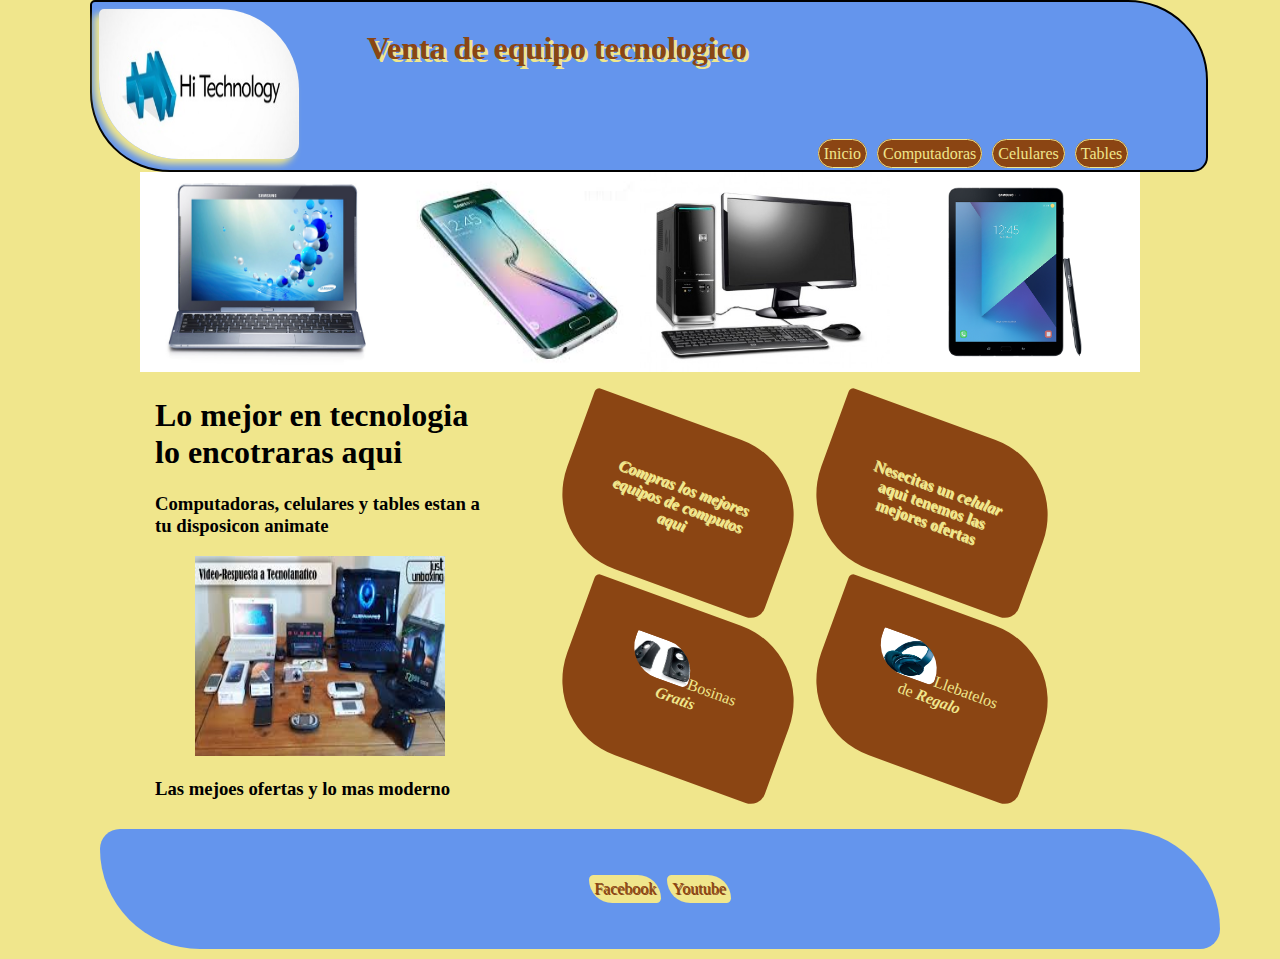
<file: index.html>
<!DOCTYPE html>
<html lang="es">

<head>
  <meta charset="iso-8859-1"/>
  <link rel="stylesheet" href="css/css.css" />
  <title>Home</title>
</head>

<body class="contenedor">
  <header class="elemento1">

    <div id="im">
      <img src="imagen/imagen1.jpg" class="imagen" />

    </div>
    <h1 class="titulo">Venta de equipo tecnologico</h1>
    <nav class="menu">
      <a id="menu" href="index.html">Inicio</a>
      <a id="menu" href="html/compu.html">Computadoras</a>
      <a id="menu" href="html/cel.html">Celulares</a>
      <a id="menu" href="html/table.html">Tables</a>
    </nav>


  </header>
  <div class="imagent">
    <a href="html/compu.html"><img src="imagen/compu.jpg" id="imagent"/></a><a href="html/cel.html"><img src="imagen/cel.jpeg" id="imagent"/></a>
    <a href="html/compu.html"><img src="imagen/compu1.jpg" id="imagent"/></a><a href="html/table.html"><img src="imagen/table5.jpeg"id="imagent"/></a>
  </div>
  <div class="elemento2">
  <section>

    <hgroup>
    <h1> Lo mejor en tecnologia lo encotraras aqui </h1>
    <h3>Computadoras, celulares y tables estan a tu disposicon animate</h3>
    </hgroup>
    <figure><img src="imagen/images11.jpeg" id="imagent"/></figure>
    <figcaption> <h3>Las mejoes ofertas y lo mas moderno</h3></figcaption>
   </section>
  <aside>
    <a id="nota"><blockquote><em id="textnota"><b>Compras los mejores equipos de computos aqui</b></em></blockquote></a>
    <a id="nota"><blockquote> <b id="textnota">Nesecitas un <em>celular</em> aqui tenemos las mejores ofertas</b></blockquote></a>
    <a id="nota" href="html/compu.html"><blockquote>
      <img src="imagen/bosina.jpg" class="imagen2" />Bosinas <em><b>Gratis</b></em>
    </blockquote></a>
    <a id="nota" href="html/cel.html"><blockquote >
      <img src="imagen/audio.jpeg" class="imagen2"/>Llebatelos de <strong><em>Regalo</em></strong>
    </blockquote></a>
  </aside>
  </div>
  <div class="elemento3">
    <a href="https://es-la.facebook.com/onlinetecnologia1/" id="pie">Facebook</a>
    <a href="https://www.youtube.com/watch?v=1itm2NXQBmI" id="pie">Youtube</a>

  </div>
</body>
</html>
</file>
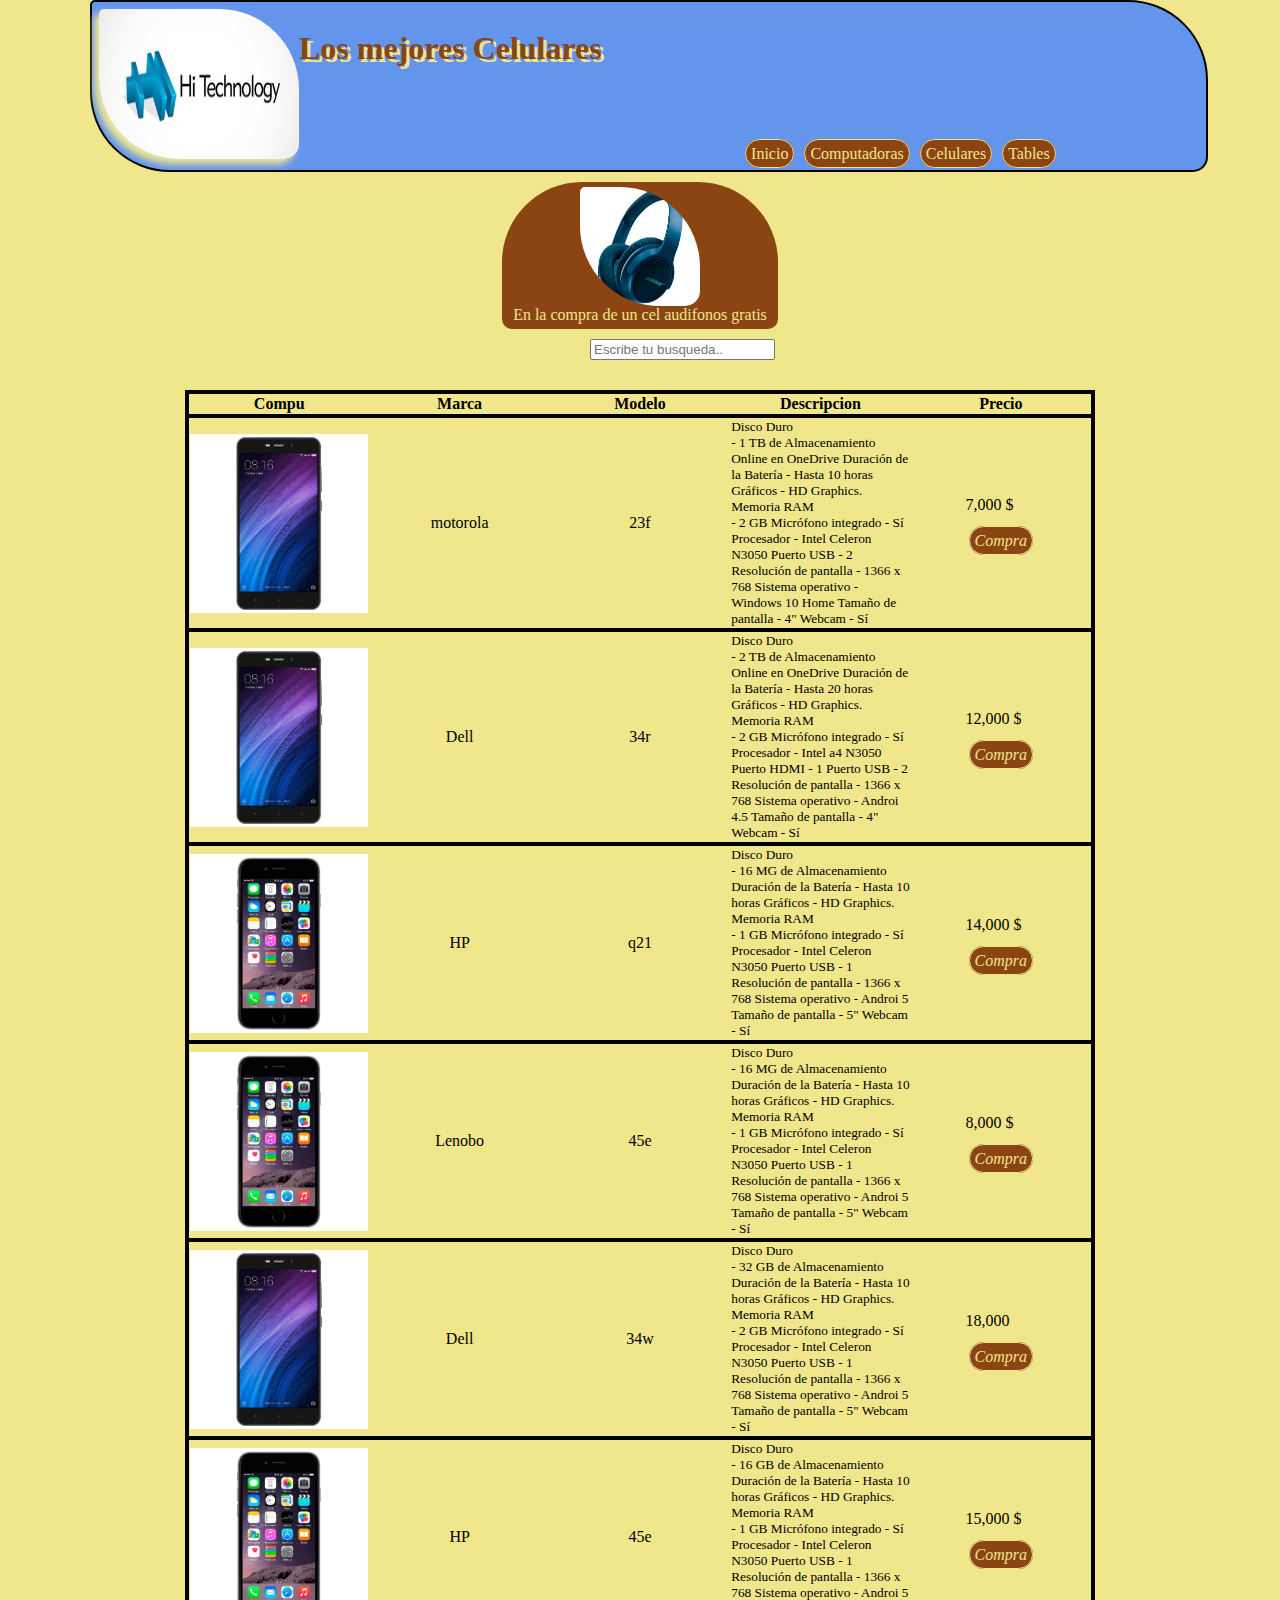
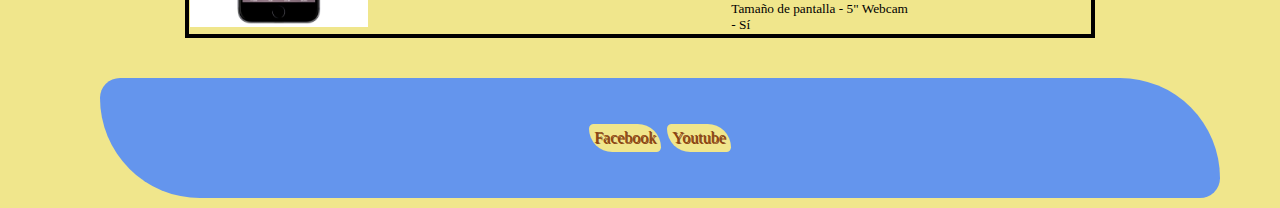
<file: html/cel.html>
<!DOCTYPE html>
<html>

<head>
  <link rel="stylesheet" href="../css/css.css" />
  <title>Home</title>
</head>

<body class="contenedor">
  <header class="elemento1">

    <div>
      <img src="../imagen/imagen1.jpg" class="imagen" />

    </div>
    <h1 class="titulo">Los mejores Celulares</h1>
    <nav class="menu">
      <a id="menu" href="../index.html">Inicio</a>
      <a id="menu" href="../html/compu.html">Computadoras</a>
      <a id="menu" href="../html/cel.html">Celulares</a>
      <a id="menu" href="../html/table.html">Tables</a>
    </nav>
  </header>

  <div class="buscador">
    <aside>

        <blockquote id="nota2"><img src="../imagen/audio.jpeg" class="imagen2"/>En la compra de un cel audifonos gratis</blockquote>
    </aside>
  </div>
  <div class="buscador1">
 <input type="text" class="form-control pull-right" size="20px" id="search" placeholder="Escribe tu busqueda.." required="required">
  </div>




  <div class="elemento2">

    <table class="compu" id="mytable">
      <thead>
        <tr>
          <th>Compu</th>
          <th>Marca</th>
          <th>Modelo</th>
          <th>Descripcion</th>
          <th>Precio</th>
        </tr>
      </thead>
          <tbody>
            <tr>
                <td><img src="../imagen/cel1.jpeg"  class="imagen1" id="imagenfrente"/></td>
                <td>motorola</td>
                <td>23f</td>
                <td><small>Disco Duro</br> - 1 TB de Almacenamiento Online en OneDrive
                                  Duración de la Batería - Hasta 10 horas
                                  Gráficos - HD Graphics.</br>
                    Memoria RAM</br> - 2 GB
                                  Micrófono integrado - Sí
                                  Procesador - Intel Celeron N3050
                                  Puerto USB - 2
                                  Resolución de pantalla - 1366 x 768
                                  Sistema operativo - Windows 10 Home
                                  Tamaño de pantalla - 4"
                                  Webcam - Sí
                              </small>  </td>
                <td><p>7,000 $</br></br>
                <em id="menu">Compra </em></p></td>
            </tr>
            <tr>
                <td><img src="../imagen/cel1.jpeg"  class="imagen1" id="imagenfrente"/></td>
                <td>Dell</td>
                <td>34r</td>
                <td>
                  <small>Disco Duro</br> - 2 TB de Almacenamiento Online en OneDrive
                                    Duración de la Batería - Hasta 20 horas
                                    Gráficos - HD Graphics.</br>
                      Memoria RAM</br> - 2 GB
                                    Micrófono integrado - Sí
                                    Procesador - Intel a4 N3050
                                    Puerto HDMI - 1
                                    Puerto USB - 2
                                    Resolución de pantalla - 1366 x 768
                                    Sistema operativo - Androi 4.5
                                    Tamaño de pantalla - 4"
                                    Webcam - Sí
                                </small>
                </td>
                <td><p>12,000 $ </br></br>
                <em id="menu">Compra </em></p></td>
            </tr>
            <tr>
                <td><img src="../imagen/cel2.jpeg" class="imagen1" id="imagenfrente"/></td>
                <td>HP</td>
                <td>q21</td>
                <td>
                  <small>Disco Duro</br> - 16 MG de Almacenamiento
                                    Duración de la Batería - Hasta 10 horas
                                    Gráficos - HD Graphics.</br>
                      Memoria RAM</br> - 1 GB
                                    Micrófono integrado - Sí
                                    Procesador - Intel Celeron N3050
                                    Puerto USB - 1
                                    Resolución de pantalla - 1366 x 768
                                    Sistema operativo - Androi 5
                                    Tamaño de pantalla - 5"
                                    Webcam - Sí
                                </small>
                </td>
                <td><p>14,000 $</br></br>
                <em id="menu">Compra </em></p></td>
            </tr>
            <tr>
              <td><img src="../imagen/cel2.jpeg" class="imagen1" id="imagenfrente"/></td>
                <td>Lenobo</td>
                <td>45e</td>
                <td>
                  <small>Disco Duro</br> - 16 MG de Almacenamiento
                                    Duración de la Batería - Hasta 10 horas
                                    Gráficos - HD Graphics.</br>
                      Memoria RAM</br> - 1 GB
                                    Micrófono integrado - Sí
                                    Procesador - Intel Celeron N3050
                                    Puerto USB - 1
                                    Resolución de pantalla - 1366 x 768
                                    Sistema operativo - Androi 5
                                    Tamaño de pantalla - 5"
                                    Webcam - Sí
                                </small>
                </td>
                <td><p>8,000 $  </br></br>
                <em id="menu">Compra </em></p></td>
            </tr>
            <tr>
                <td><img src="../imagen/cel1.jpeg" class="imagen1" id="imagenfrente"/></td>
                <td>Dell</td>
                <td>34w</td>
                <td>
                  <small>Disco Duro</br> - 32 GB de Almacenamiento
                                    Duración de la Batería - Hasta 10 horas
                                    Gráficos - HD Graphics.</br>
                      Memoria RAM</br> - 2 GB
                                    Micrófono integrado - Sí
                                    Procesador - Intel Celeron N3050
                                    Puerto USB - 1
                                    Resolución de pantalla - 1366 x 768
                                    Sistema operativo - Androi 5
                                    Tamaño de pantalla - 5"
                                    Webcam - Sí
                                </small>
                </td>
                <td>
                  <p>18,000</br></br>
                  <em id="menu">Compra </em> </p>
                </td>
            </tr>
            <tr>
                <td><img src="../imagen/cel2.jpeg" class="imagen1" id="imagenfrente"/></td>
                <td>HP</td>
                <td>45e</td>
                <td>
                  <small>Disco Duro</br> - 16 GB de Almacenamiento
                                    Duración de la Batería - Hasta 10 horas
                                    Gráficos - HD Graphics.</br>
                      Memoria RAM</br> - 1 GB
                                    Micrófono integrado - Sí
                                    Procesador - Intel Celeron N3050
                                    Puerto USB - 1
                                    Resolución de pantalla - 1366 x 768
                                    Sistema operativo - Androi 5
                                    Tamaño de pantalla - 5"
                                    Webcam - Sí
                                </small>
                </td>
                <td><p>15,000 $</br></br>
                <em id="menu">Compra </em></p></td>
            </tr>
          </tbody>
    </table>


  </div>
  <div class="elemento3">
    <a href="https://es-la.facebook.com/onlinetecnologia1/" id="pie">Facebook</a>
    <a href="https://www.youtube.com/watch?v=1itm2NXQBmI" id="pie">Youtube</a>

  </div>
  <script src="https://ajax.googleapis.com/ajax/libs/jquery/3.1.0/jquery.min.js"></script>
  <script>
   // Write on keyup event of keyword input element
   $(document).ready(function(){
   $("#search").keyup(function(){
   _this = this;
   // Show only matching TR, hide rest of them
   $.each($("#mytable tbody tr"), function() {
   if($(this).text().toLowerCase().indexOf($(_this).val().toLowerCase()) === -1)
   $(this).hide();
   else
   $(this).show();
   });
   });
  });
  </script>

</body>


</html>
</file>
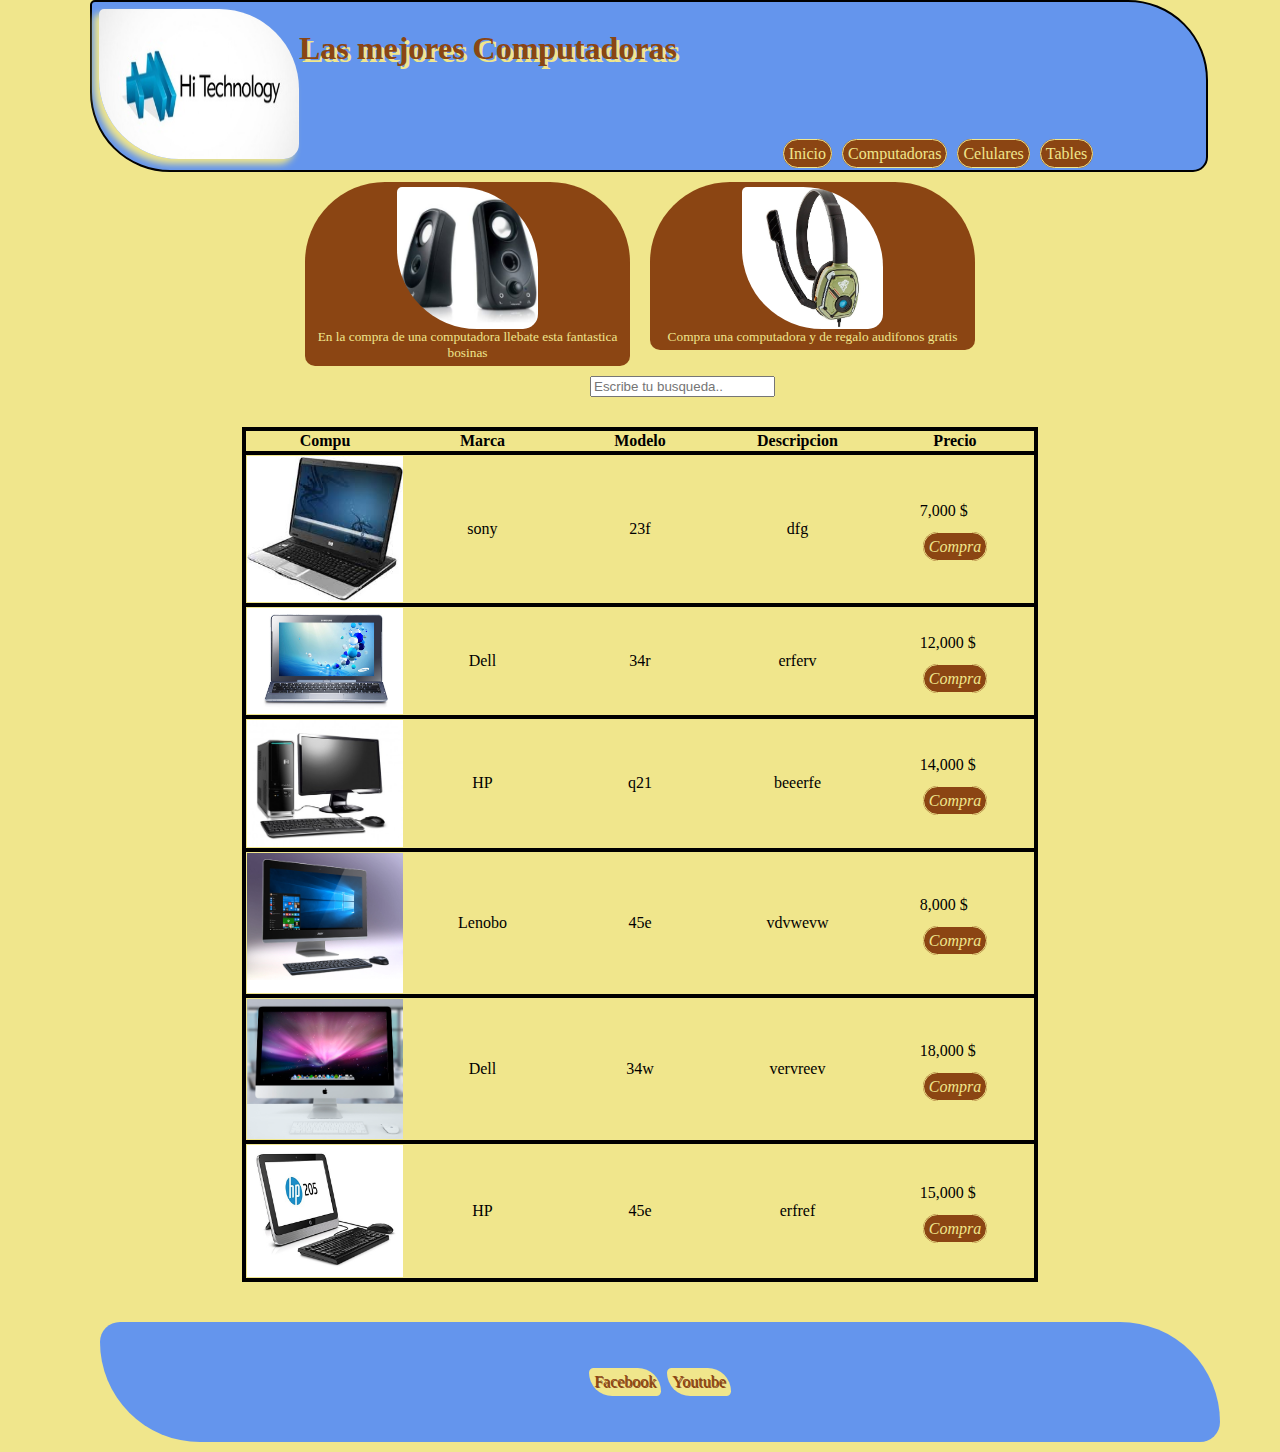
<file: html/compu.html>
<!DOCTYPE html>
<html>

<head>
  <link rel="stylesheet" href="../css/css.css" />
  <title>Home</title>
</head>

<body class="contenedor">
  <header class="elemento1">

    <div>
      <img src="../imagen/imagen1.jpg" class="imagen" />

    </div>
    <h1 class="titulo">Las mejores Computadoras</h1>
    <nav class="menu">
      <a id="menu" href="../index.html">Inicio</a>
      <a id="menu" href="../html/compu.html">Computadoras</a>
      <a id="menu" href="../html/cel.html">Celulares</a>
      <a id="menu" href="../html/table.html">Tables</a>
    </nav>
  </header>

  <div class="buscador">
    <aside>
      <blockquote id="nota2">
        <img src="../imagen/bosina.jpg" class="imagen2"/><small>En la compra de una computadora llebate esta fantastica bosinas</small>
      </blockquote>
      <blockquote id="nota2">
        <img src="../imagen/audio2.jpeg" class="imagen2"/><small>Compra una computadora y de regalo audifonos gratis</small>
      </blockquote>

    </aside>
  </div>
  <div class="buscador1">
<input type="text" class="form-control pull-right" size="20px" id="search" placeholder="Escribe tu busqueda.." required="required"/>
</div>
  <div class="elemento2">
    <table class="compu" id="mytable">
  <thead>
    <tr>
      <th>Compu</th>
      <th>Marca</th>
      <th>Modelo</th>
      <th>Descripcion</th>
      <th>Precio</th>
    </tr>
  </thead>
      <tbody>
        <tr>
            <td><img src="../imagen/compu5.jpeg"  class="imagen1" id="imagenfrente"/></td>
            <td>sony</td>
            <td>23f</td>
            <td>dfg</td>
            <td><p>7,000 $</br></br>
            <em id="menu">Compra </em></p></td>
        </tr>
        <tr>
            <td><img src="../imagen/compu.jpg"  class="imagen1" id="imagenfrente"/></td>
            <td>Dell</td>
            <td>34r</td>
            <td>erferv</td>
            <td><p>12,000 $</br></br>
            <em id="menu">Compra </em></p></td>
        </tr>
        <tr>
            <td><img src="../imagen/compu1.jpg"  class="imagen1" id="imagenfrente"/></td>
            <td>HP</td>
            <td>q21</td>
            <td>beeerfe</td>
            <td><p>14,000 $</br></br>
            <em id="menu">Compra </em></p></td>
        </tr>
        <tr>
          <td><img src="../imagen/compu2.jpg" class="imagen1" id="imagenfrente"/></td>
            <td>Lenobo</td>
            <td>45e</td>
            <td>vdvwevw</td>
            <td><p>8,000 $</br></br>
            <em id="menu">Compra </em></p></td>
        </tr>
        <tr>
            <td><img src="../imagen/compu3.jpg" class="imagen1" id="imagenfrente"/></td>
            <td>Dell</td>
            <td>34w</td>
            <td>vervreev</td>
            <td><p>18,000 $</br></br>
            <em id="menu">Compra </em></p></td>
        </tr>
        <tr>
            <td><img src="../imagen/compu4.jpg" class="imagen1" id="imagenfrente"/></td>
            <td>HP</td>
            <td>45e</td>
            <td>erfref</td>
            <td><p>15,000 $</br></br>
            <em id="menu">Compra </em></p></td>
        </tr>
      </tbody>
  </table>
  </div>
  <div class="elemento3">
    <a href="https://es-la.facebook.com/onlinetecnologia1/" id="pie">Facebook</a>
    <a href="https://www.youtube.com/watch?v=1itm2NXQBmI" id="pie">Youtube</a>

  </div>
  <script src="https://ajax.googleapis.com/ajax/libs/jquery/3.1.0/jquery.min.js"></script>
  <script>
   // Write on keyup event of keyword input element
   $(document).ready(function(){
   $("#search").keyup(function(){
   _this = this;
   // Show only matching TR, hide rest of them
   $.each($("#mytable tbody tr"), function() {
   if($(this).text().toLowerCase().indexOf($(_this).val().toLowerCase()) === -1)
   $(this).hide();
   else
   $(this).show();
   });
   });
  });
  </script>
</body>


</html>
</file>
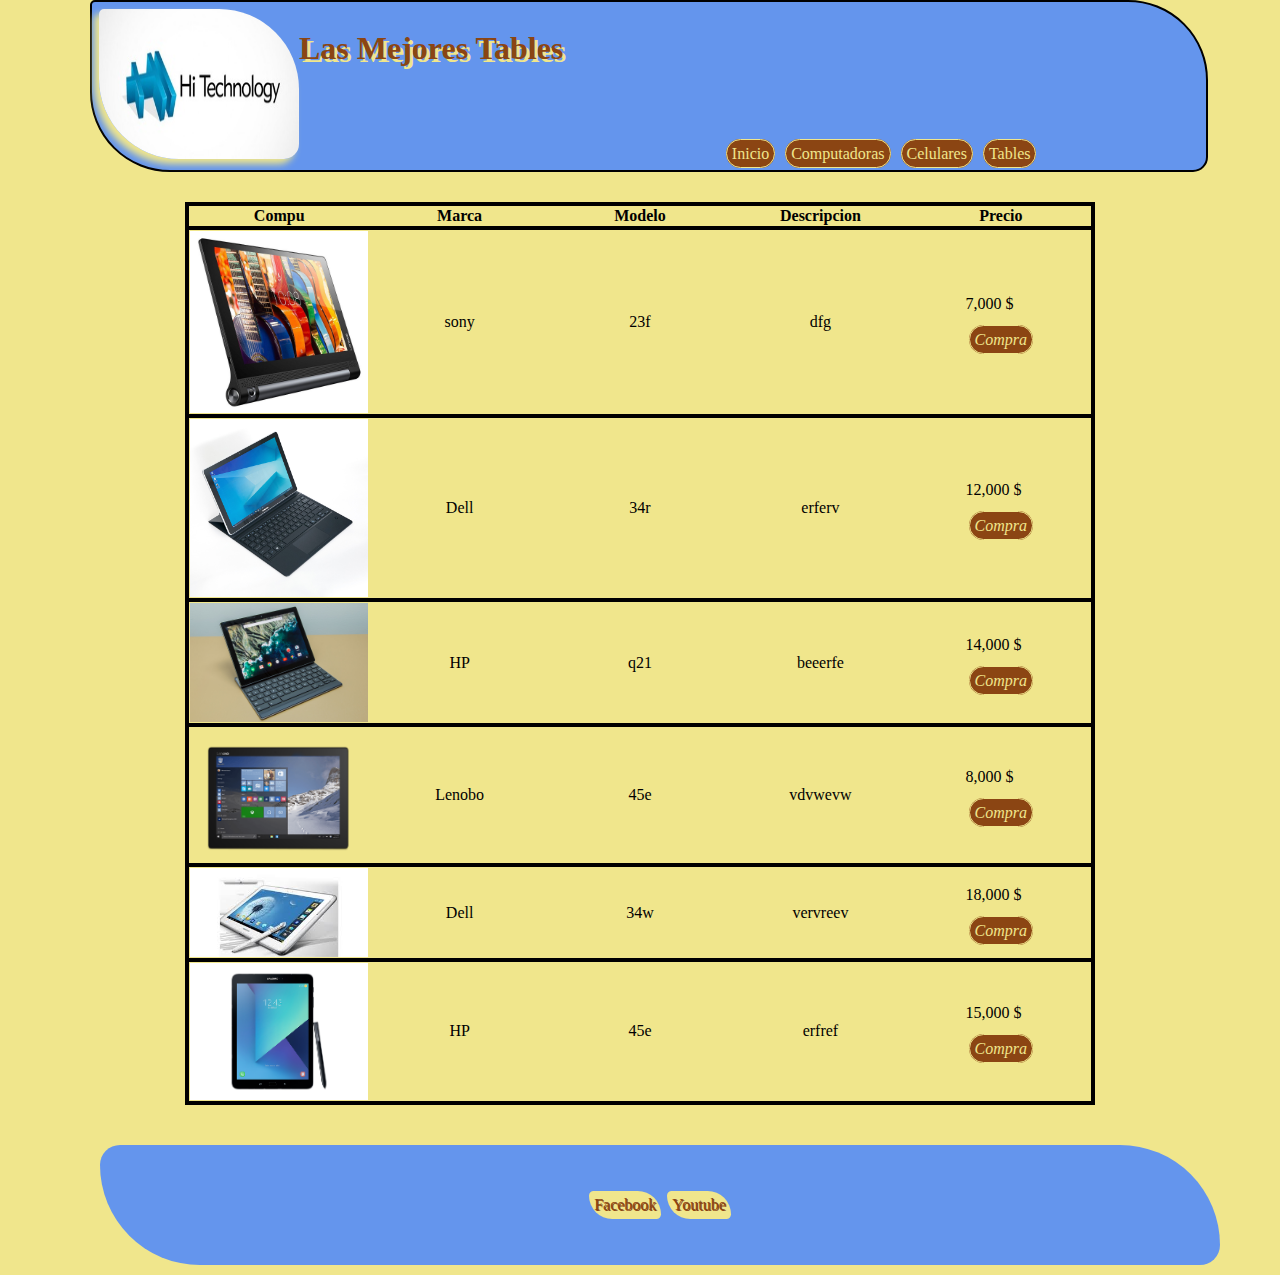
<file: html/table.html>
<!DOCTYPE html>
<html>

<head>
  <link rel="stylesheet" href="../css/css.css" />
  <title>Home</title>
</head>

<body class="contenedor">
  <header class="elemento1">

    <div>
      <img src="../imagen/imagen1.jpg" class="imagen" />

    </div>
    <h1 class="titulo">Las Mejores Tables</h1>
    <nav class="menu">
      <a id="menu" href="../index.html">Inicio</a>
      <a id="menu" href="../html/compu.html">Computadoras</a>
      <a id="menu" href="../html/cel.html">Celulares</a>
      <a id="menu" href="../html/table.html">Tables</a>
    </nav>


  </header>
  <div class="elemento2">
    <table class="compu" id="mytable">
      <thead>
        <tr>
          <th>Compu</th>
          <th>Marca</th>
          <th>Modelo</th>
          <th>Descripcion</th>
          <th>Precio</th>
        </tr>
      </thead>
          <tbody>
            <tr>
                <td><img src="../imagen/table.jpg" class="imagen1" id="imagenfrente"/></td>
                <td>sony</td>
                <td>23f</td>
                <td>dfg</td>
                <td><p>7,000 $</br></br>
                <em id="menu">Compra </em></p></td>
            </tr>
            <tr>
                <td><img src="../imagen/table1.jpg" class="imagen1" id="imagenfrente"/></td>
                <td>Dell</td>
                <td>34r</td>
                <td>erferv</td>
                <td><p>12,000 $</br></br>
                <em id="menu">Compra </em></p></td>
            </tr>
            <tr>
                <td><img src="../imagen/table2.jpg" class="imagen1" id="imagenfrente"/></td>
                <td>HP</td>
                <td>q21</td>
                <td>beeerfe</td>
                <td><p>14,000 $</br></br>
                <em id="menu">Compra </em></p></td>
            </tr>
            <tr>
              <td><img src="../imagen/table3.png" class="imagen1" id="imagenfrente"/></td>
                <td>Lenobo</td>
                <td>45e</td>
                <td>vdvwevw</td>
                <td><p>8,000 $</br></br>
                <em id="menu">Compra </em></p></td>
            </tr>
            <tr>
                <td><img src="../imagen/table4.jpeg" class="imagen1" id="imagenfrente"/></td>
                <td>Dell</td>
                <td>34w</td>
                <td>vervreev</td>
                <td><p>18,000 $</br></br>
                <em id="menu">Compra </em></p></td>
            </tr>
            <tr>
                <td><img src="../imagen/table5.jpeg" class="imagen1" id="imagenfrente"/></td>
                <td>HP</td>
                <td>45e</td>
                <td>erfref</td>
                <td><p>15,000 $</br></br>
                <em id="menu">Compra </em></p></td>
            </tr>
          </tbody>
      </table>

  </div>
  <div class="elemento3">
    <a href="https://es-la.facebook.com/onlinetecnologia1/" id="pie">Facebook</a>
    <a href="https://www.youtube.com/watch?v=1itm2NXQBmI" id="pie">Youtube</a>

  </div>

</body>


</html>
</file>
<file: css/css.css>
.contenedor{
  display: flex;
  flex-direction: column;
  align-content: center;
  justify-content: center;
  background: #f0e68c;
  max-width: 1100px;
  margin: 0 auto;
}
.elemento1{
  height: 20%;
  width: 100%;
  background:#6495ed;
  border-radius: 5px 80px 15px 80px;
  border: 2px solid;
  padding: 7px;
  display: flex;
  flex-wrap: wrap;
  justify-content: space-between;
}
#im{
  flex: auto;
}
/*comtenidos de heade */
          .imagen{
            border-radius: 5px 80px 15px 80px;
              width: 200px;
              height: 150px;
              align-self: center;
              flex:auto;
              box-shadow: -5px 5px 7px #f0e68c;

              animation-duration: 4s;
              animation-iteration-count: 1;
          }

          .titulo{
            text-shadow: 3px 3px 0px #f0e68c;
            color: #8b4513;
            flex: auto;
            width: 40%

            align-self: center;
          }
        .menu{
            align-self: flex-end;
            flex: auto;

        }
        #menu{
          text-decoration: none;
          background: #8b4513;
          color: #f0e68c;
          border: 1px solid;
          border-radius: 1em;
          margin: 3px;
          padding: 5px;

        }
        #menu:hover{
          text-decoration: none;
          background: #f0e68c;
          color: #8b4513;
          border: 1px solid;
          border-radius: 1em;
          margin: 3px;
          padding: 5px;

        }
        .imagent{
          height: auto;
          display: flex;
          flex-direction: row;
          
          max-width: 1000px;
          margin: 0px auto;
        }
        @keyframes ruleta {
          from{left: 0px;}
          to{ left: 500px;}
        }
        @keyframes regreso {
          from{right: 500px;}
          to{ right: 0px;}
        }
        #imagent:hover{
          border: 2px solid #8b4513;
          border-radius: 50px;
          width: 350px;
          height: 300px;
          position: relative;
          animation-name: ruleta, regreso;
          animation-duration: 4s;
          animation-iteration-count: 1;
        }
        #imagenfrente:hover{
          border: 2px solid #8b4513;
          position: relative;
          z-index: 1;
          border-radius: 50px;
          width: 550px;
          height: 500px;

        }
        #imagent{
          width: 250px;
          height: 200px;
          margin: 0 auto;
        }
.elemento2{
  background: #f0e68c;
  height: auto;
  display: flex;
  flex-direction: row;
  justify-content: space-between;
  max-width: 970px;
  margin: 0px auto;
  }
  .buscador{
    margin: 0px auto;
    display: inline-block;
    max-width:  900px;
    min-height: 150px;
  }
  .buscador1{
    margin: 0px auto;
    display: inline-block;
    max-width:  100px;
    min-height: 20px;
  }

#nota{
  display: flex;
  flex-direction: row;
  flex-wrap: wrap;
  justify-content: center;
  align-content: center;
  background: #8b4513;
  color: #f0e68c;
  height: 35%;
  width: 35%;
  text-align: center;
  border-radius: 5px 80px 15px 80px;
  padding: 5px;
  text-decoration: none;
  margin: 10px;
  transform: rotate(20deg);

}

#nota2{
  display: flex;
  flex-direction: row;
  flex-wrap: wrap;
  justify-content: center;
  align-content: center;
  background: #8b4513;
  color: #f0e68c;
  height: 35%;
  width: 35%;
  text-align: center;
  border-radius: 80px 80px 10px 10px;
  padding: 5px;
  text-decoration: none;
  margin: 10px;
}
#textnota{
  text-shadow: 1px 1px 0px #f0e68c;
}
      .imagen2{
        height: 45%;
        width: 45%;
        border-radius: 5px 80px 15px 80px;
      }
aside{
  display: flex;
  flex-direction: row;
  flex-wrap: wrap;
  justify-content: center;
  align-content: center;
}
      .compu{
        border: 2px solid black;
       display: flex;
       margin: 30px;
       flex-direction: column;

      }
      thead, tbody{
        display: flex;
        flex-direction: column;

      }
      tr{
        display: flex;
        border: 2px solid black;

        align-items: center;
      }

      td,th{
        display: flex;
        justify-content: center;
        width: 20%;
        align-self: center;

      }
      .imagen1{
          flex: auto;
          align-self: center;
          width: 25%;
      }

.elemento3{
  background:#6495ed;
  height: 100px;
  width: 100%;
  padding: 7px;
  border-radius: 20px 100px 20px 100px;
  display: flex;
  justify-content: center;
  margin: 10px;
  padding: 10px;
}
#pie{
  text-decoration: none;
  align-self: center;
  color: #8b4513;
  background: #f0e68c;
  border-radius: 20px 100px 20px 100px;
  text-shadow: 1px 1px 0px #8b4513;
  margin: 3px;
  padding: 5px;
}
</file>
